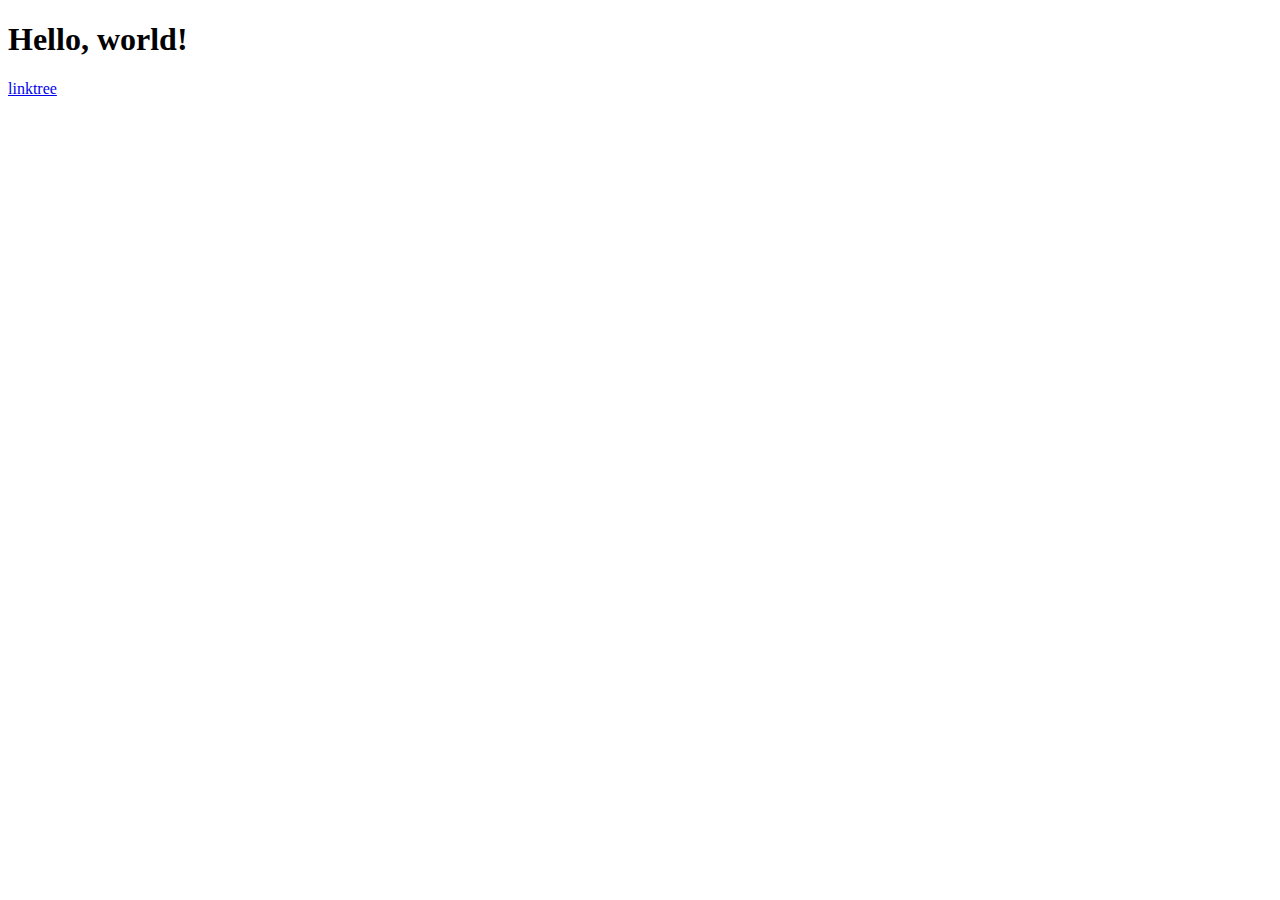
<file: index.html>
<!DOCTYPE html>
<html lang="en">
<head>
  <meta charset="UTF-8" />
  <title>Hello, world!</title>
  <meta name="viewport" content="width=device-width,initial-scale=1" />
  <meta name="description" content="" />
  <link rel="icon" href="favicon.png">
</head>
<body>
  <h1>Hello, world!</h1>
  <a href="linktree.html">linktree</a>
</body>
</html>
</file>
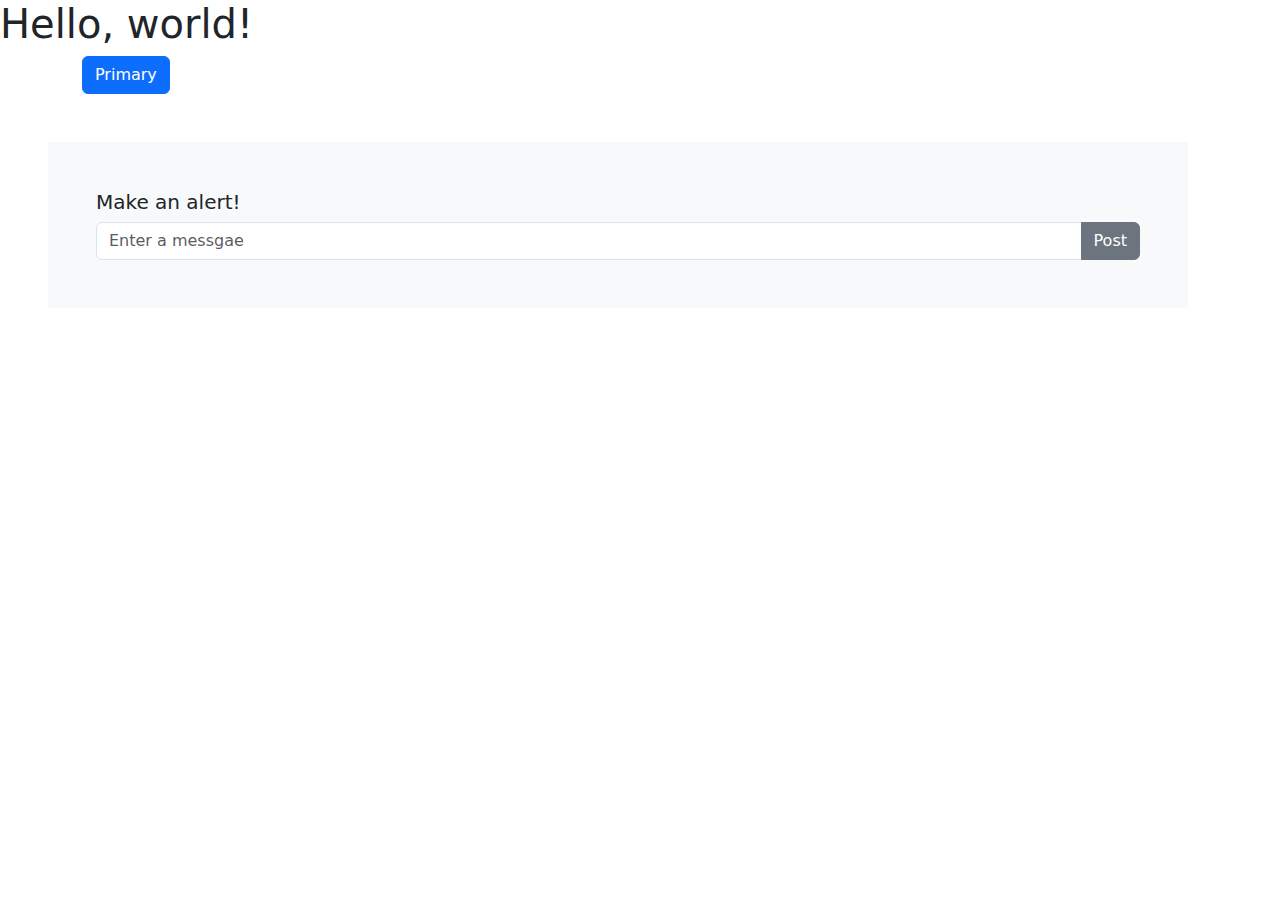
<file: interactive.html>
<!DOCTYPE html>
<html lang="en">
<head>
  <meta charset="UTF-8" />
  <title>Hello, world!</title>
  <meta name="viewport" content="width=device-width,initial-scale=1" />
  <meta name="description" content="" />
  <link href="https://cdn.jsdelivr.net/npm/bootstrap@5.2.3/dist/css/bootstrap.min.css" rel="stylesheet" crossorigin="anonymous">
  <link rel="icon" href="favicon.png">
</head>
<body>
  <h1>Hello, world!</h1>
  <script src="https://cdn.jsdelivr.net/npm/bootstrap@5.2.3/dist/js/bootstrap.bundle.min.js" crossorigin="anonymous"></script>
<script>
    //Hello Java
    console.log("Hello Java")

    function myalert(){
        alert("Warning this is an alert")
    }

    
    function postalert(){
        let msg = document.querySelector("#msg-input").value
        alert(msg)
    }
</script>
<div class="container">

<button onclick="myalert()" class="btn btn-primary">Primary</button>

</div>

<div class="container bg-light m-5 p-5">
    <h5>Make an alert!</h5>
    <div class="input-group bg-light">
     <input id="msg-input" type="text" class="form-control" placeholder="Enter a messgae">
       <button class="btn btn-secondary" onclick="postalert()" type="button">Post</button>

</div>

</body>
</html>
</file>
